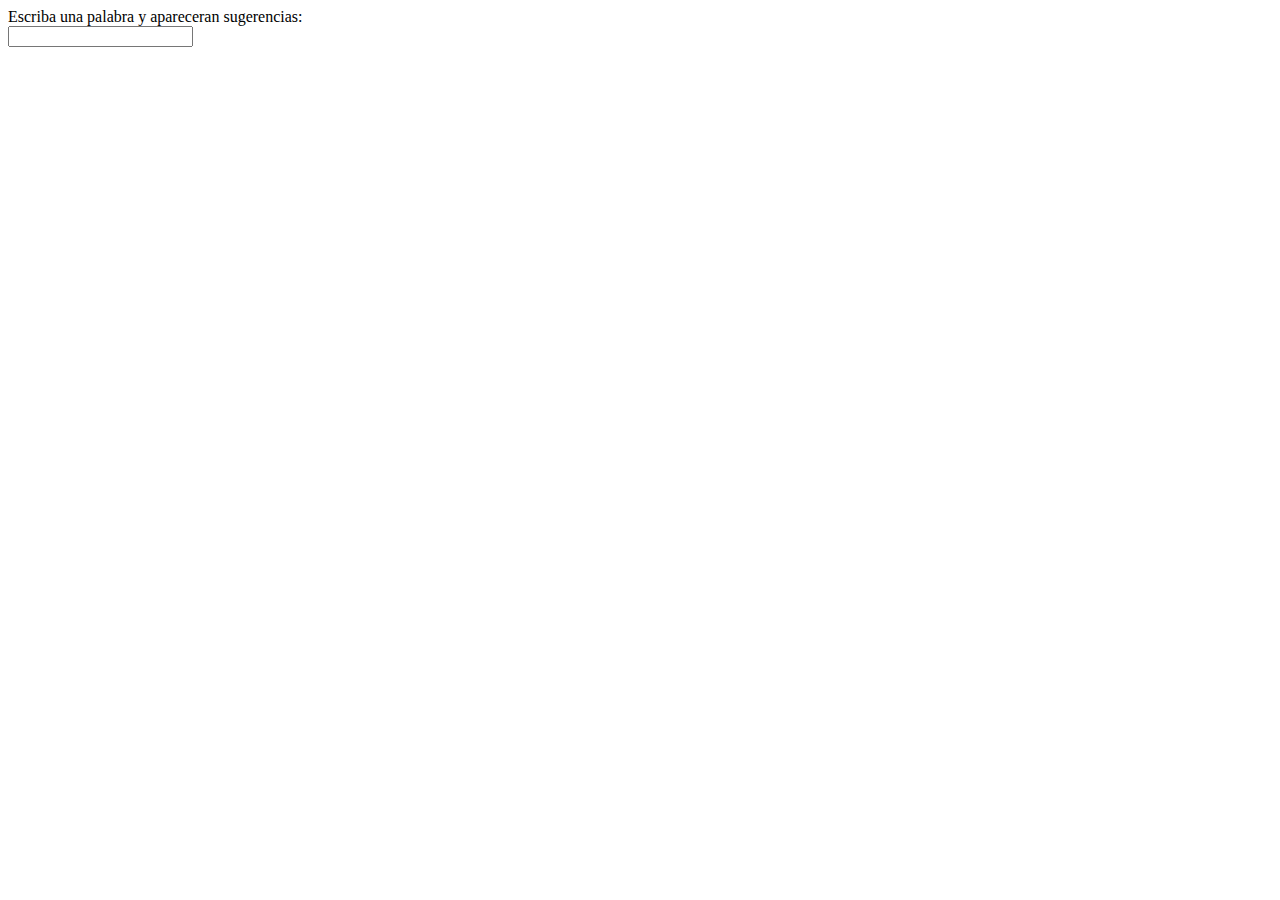
<file: busqueda de palabras/index.html>
<html>
<head>
<title>Autocompletar</title>
<script languaje="javascript" src="funciones.js" type="text/javascript"></script>

</head>
<body>
Escriba una palabra y apareceran sugerencias:<br>
<input type="text" id="palabra" autocomplete="off"><br>
</body>
</html>
</file>
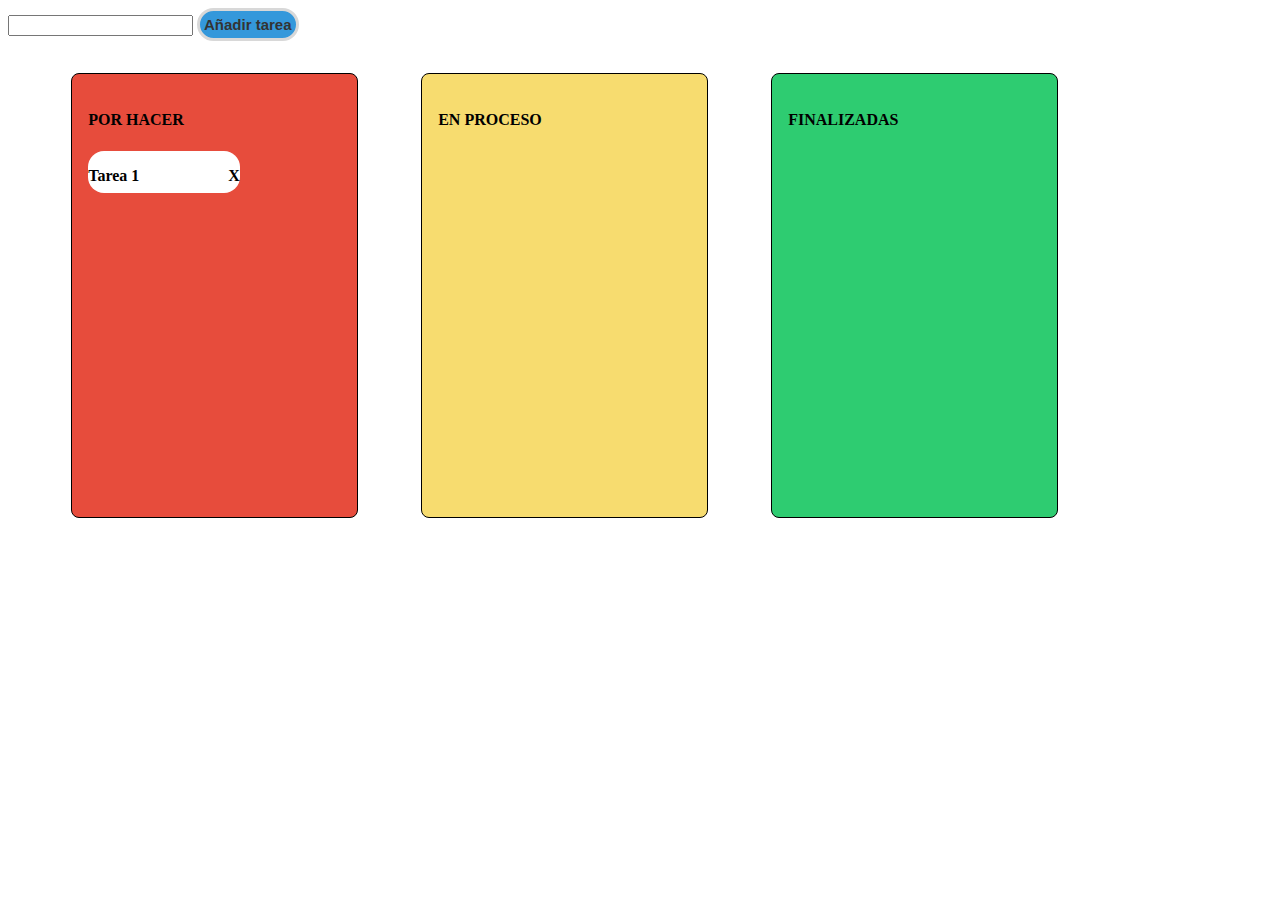
<file: Enunciado Tablero Tareas/Tablero Tareas.html>
<!DOCTYPE HTML>
<html>

<head>
	<link rel="stylesheet" href="estilos.css">
</head>

<body>
	<div class="add">
		<input type="text" id="tareaAnadir">
		<input type="button" id="boton" class="boton" value="A&ntilde;adir tarea">
	</div>

	<div class="sinhacer">
		<h4>POR HACER</h4>
		<div class="tasks">
			<div class="tarea">
				<p>Tarea 1</p>
				<p class="close">X</p>
			</div>
		</div>
	</div>

	<div class="enproceso">
		<h4>EN PROCESO</h4>
		<div class="tasks">
		</div>
	</div>

	<div class="hecho">
		<h4>FINALIZADAS</h4>
		<div class="tasks">
		</div>
	</div>

	
	<script src="funciones.js"></script>
</body>

</html>
</file>
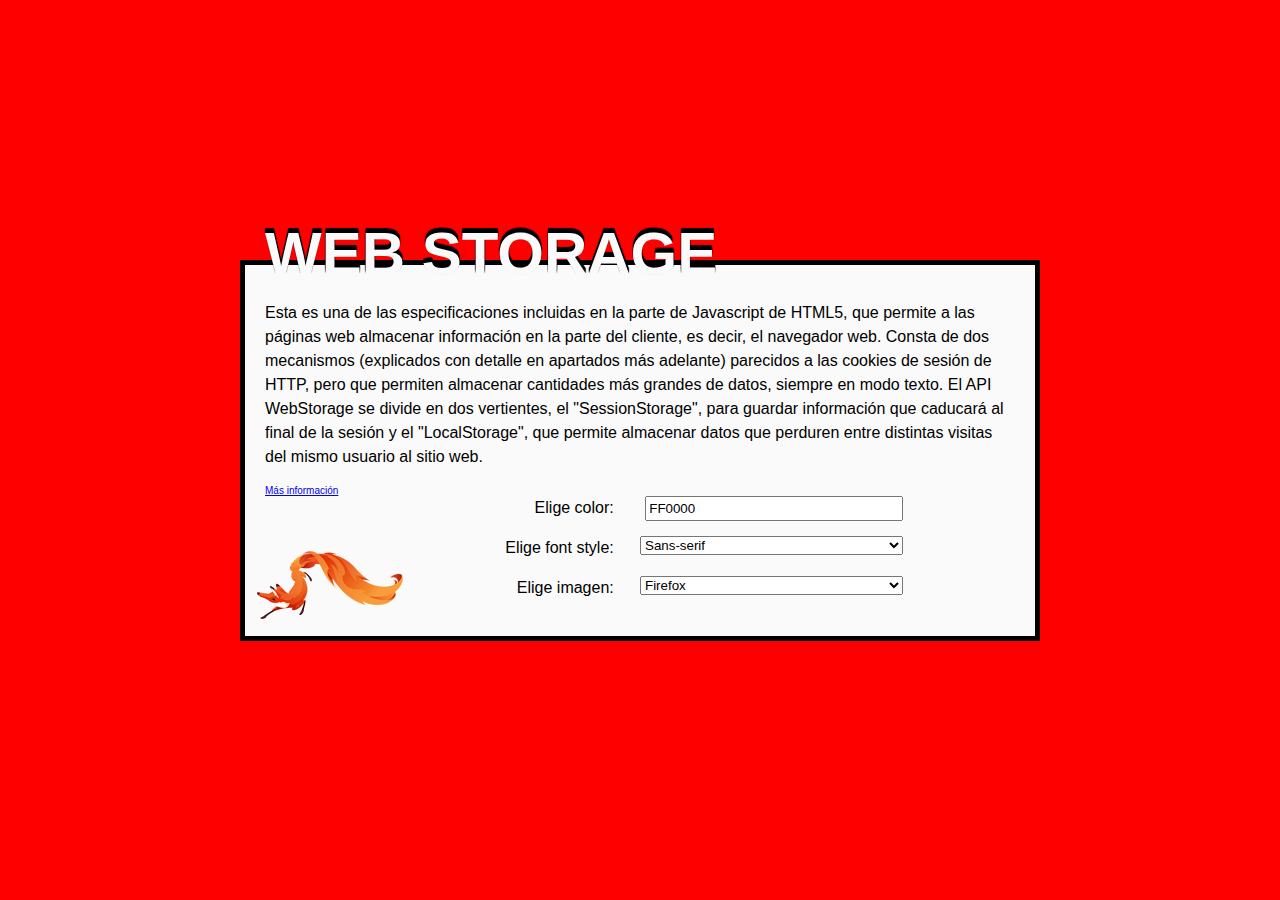
<file: EjercicioSesion/base Personalizacion/indice.html>
<!DOCTYPE html>
<html>

<head>
  <meta charset="utf-8">
  <meta http-equiv="X-UA-Compatible" content="IE=edge,chrome=1">
  <meta name="viewport" content="width=device-width">
  <title>Ejercicio Web Storage</title>
  <link rel="stylesheet" href="estilo.css">
</head>

<body>
  <div class="wrapper">
    <h1>Web storage</h1>
    <p>Esta es una de las especificaciones incluidas en la parte de Javascript de HTML5, que permite a las páginas web
      almacenar información en la parte del cliente, es decir, el navegador web. Consta de dos mecanismos (explicados
      con detalle en apartados más adelante) parecidos a las cookies de sesión de HTTP, pero que permiten almacenar
      cantidades más grandes de datos, siempre en modo texto.
      El API WebStorage se divide en dos vertientes, el "SessionStorage", para guardar información que caducará al final
      de la sesión y el "LocalStorage", que permite almacenar datos que perduren entre distintas visitas del mismo
      usuario al sitio web.</p>

    <a href="https://developer.mozilla.org/es/docs/Web/API/Window/localStorage">Más información</a>
    <form>
      <div>
        <label for="bgcolor">Elige color:</label>
        <input class="color" id="bgcolor" value="FF0000">
      </div>
      <div>
        <label for="font">Elige font style:</label>
        <select id="font">
          <option value="'Open Sans Condensed', sans-serif" selected>Sans-serif</option>
          <option value="'Bitter', serif">Serif</option>
          <option value="'Ubuntu Mono'">Monospace</option>
        </select>
      </div>
      <div>
        <label for="image">Elige imagen:</label>
        <select id="image">
          <option value="images/firefoxos.png" selected>Firefox</option>
          <option value="images/crocodile.png">Crocodile</option>
          <option value="images/tortoise.png">Tortoise</option>
        </select>
      </div>
    </form>

    <footer></footer>
    <img src="images/firefoxos.png">
  </div>
</body>
<script src="principal.js"></script>

</html>
</file>
<file: Enunciado Tablero Tareas/estilos.css>
.todo, .sinhacer, .enproceso, .hecho{
border:1px solid ;
border-radius:0.5rem;
padding: 1rem;
margin-top:2rem;
width:20%;
float:left;
margin-left:5%;
}
.sinhacer{
background-color:#E74C3C}

.enproceso{
background-color:#F7DC6F}

.hecho{
background-color:#2ECC71}

.tasks{
height:350px;
}

.tarea{
border:0;
border-radius: 1rem;
display:flex;
font-weight:bold;
margin-top:1rem;
width:60%;
height:12%;
justify-content: space-between;
background-color:white}

.add{}
.boton {
text-decoration:none;
font-weight: 600;
font-size: 15px;
color:#333333;
padding-top:5px;
padding-bottom:5px;
padding-left:4px;
padding-right:4px;
background-color:#3498DB;
border-color: #d8d8d8;
border-width: 3px;
border-style: solid;
border-radius:35px;
}
</file>
<file: EjercicioSesion/base Personalizacion/estilo.css>
/* General setup */

* {
	box-sizing: border-box;
}
html,body {
	margin: 0;
}

html {
	
	font-size: 10px;
	font-family: sans-serif;
}

/* Typography */

h1 {
	font-size: 6rem;
}

p,form,li {
	font-size: 1.6rem;
	line-height: 1.5;
	font-family:  sans-serif;
}

/* Layout and styles */

html {
	background-color: #FF0000;
	height: 100%;
}

body {
	display: -webkit-box;
	display: -moz-box;
	display: box;
	display: flex;
    
    -webkit-box-align: center;
	-moz-box-align: center;
	box-align: center;
	justify-content: center;

    -webkit-box-pack: center;
	-moz-box-pack: center;
	box-pack: center;
    align-items: center;

    height: inherit;
}

body > .wrapper {
    width: 90%;
	max-width: 800px;
	background-color: rgb(250,250,250);
	padding: 2rem;
	position: relative;
	border: 5px solid black;
}

body > div > div {
	width: 300px;
}

h1 {
	margin: 0;
	padding: 0;
	font-family: sans-serif;
	position: absolute;
	left: 2rem;
	top: -4.6rem;
	text-transform: uppercase;
	color: rgb(250,250,250);
	text-shadow: 0px -1px 1px black,
	             0px -2px 1px black,
	             0px -3px 1px black,
	             0px -4px 1px black,
	             0px -5px 1px black;
}

form div label {
  float: left;
  width: 45%;
  text-align: right;
}

form div input, form div select {
	float: right;
}

form div input {
	width: 49%;
	line-height: 1.5;
}

form div select {
	width: 50%;
}

form div option {
		height: 2rem;
}

form div {
	clear: both;
	margin: 0 auto;
	width: 70%;
	padding-bottom: 4rem;
}

footer {
	clear: both;
}

img {
	position: absolute;
	bottom: 1rem;
	left: 1rem;
}

@media (max-width: 800px) {
	body > div {
	  width: 100%;
	}
}
@media (max-width: 600px) {
    h1 {
      font-size: 3rem;
      top: -2.2rem;
    }

	form div label {
      float: none;
      width: 100%;
      text-align: left;
    }

    form div input, form div select {
	  float: none;
	  width: 100%;
    }

    form div {
	  padding-bottom: 1.5rem;
    }

    img {
	  bottom: -4rem;
    }

}
</file>
